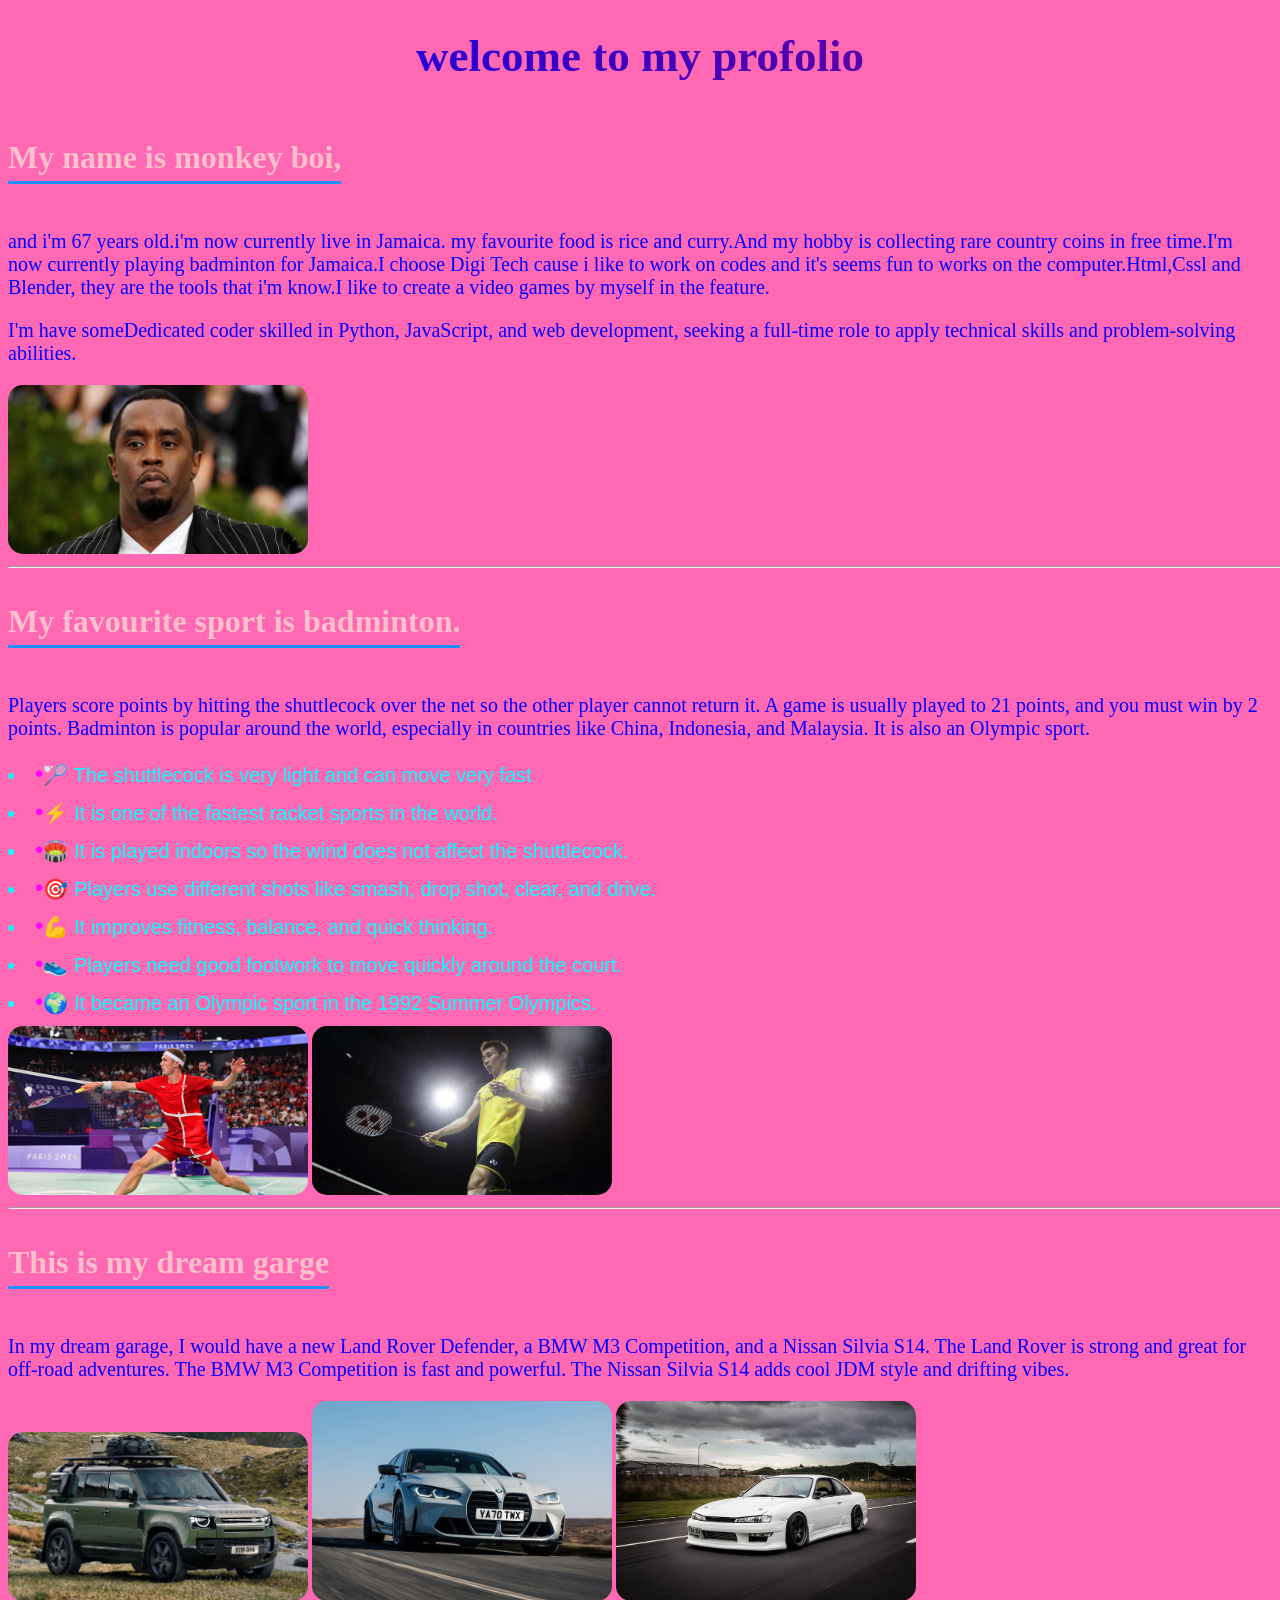
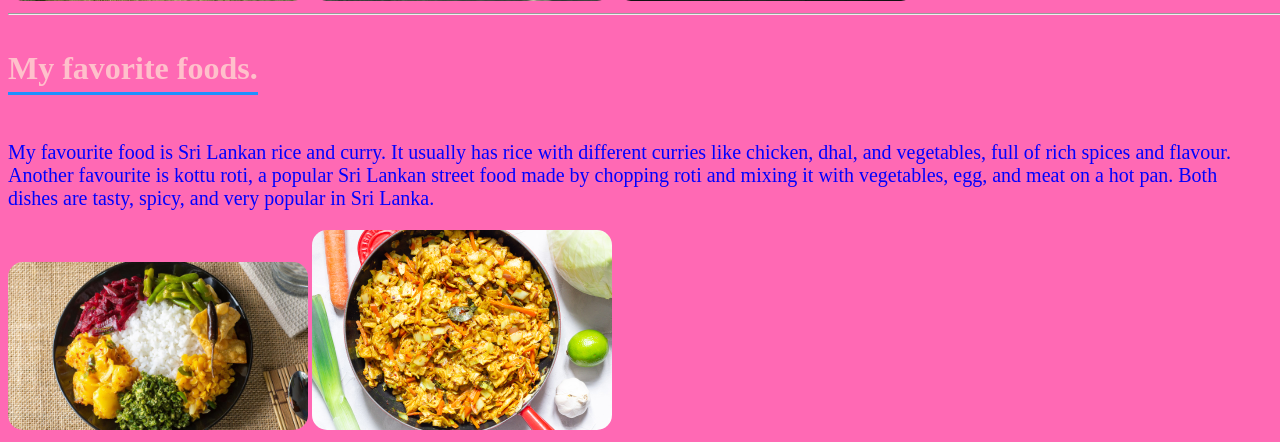
<file: Pages/index.html>
<!DOCTYPE html>
<html lang="en">
<head>
    <meta charset="UTF-8">
    <meta name="viewport" content="width=device-width, initial-scale=1.0">
    <title>Document</title>
    <link rel="stylesheet" href="style.css">
</head>
<body>


    <h1>welcome to my profolio</h1>
<h2>My name is monkey boi,</h2>

<p>and i'm 67 years old.i'm now currently live in Jamaica. my favourite food is rice and curry.And my hobby is collecting rare country coins in free
     time.I'm now currently playing badminton for Jamaica.I choose Digi Tech cause i like to work on codes and it's seems fun to works on
     the computer.Html,Cssl and Blender, they are the tools that i'm know.I like to create a video games by myself in the feature.</p>
<p>I'm have someDedicated coder skilled in Python, JavaScript, and web development, seeking a full-time role to apply technical skills and problem-solving abilities.</p>


     <img src="../Images/diddy.jpg" alt="diddy">

<hr>
    
     <h2>My favourite sport is badminton.</h2>

<p>Players score points by hitting the shuttlecock over the net so the other player cannot return it. A game is usually played to 21 points, and you must win by 2 points.

Badminton is popular around the world, especially in countries like China, Indonesia, and Malaysia. It is also an Olympic sport.</p>




<li>🏸 The shuttlecock is very light and can move very fast</li>

<li>⚡ It is one of the fastest racket sports in the world.</li>

<li>🏟️ It is played indoors so the wind does not affect the shuttlecock.</li>

<li>🎯 Players use different shots like smash, drop shot, clear, and drive.</li>

<li>💪 It improves fitness, balance, and quick thinking.</li>

<li>👟 Players need good footwork to move quickly around the court.</li>

<li>🌍 It became an Olympic sport in the 1992 Summer Olympics.</li>
<img src="../Images/badminton 001.avif" alt="badminton 001" width="500">
<img src="../Images/badminton 002.avif" alt="badminton 002" width="500
">



<hr>



<h2>This is my dream garge </h2>

<p>In my dream garage, I would have a new Land Rover Defender, a BMW M3 Competition,
     and a Nissan Silvia S14. The Land Rover is strong and great for off-road adventures.
      The BMW M3 Competition is fast and powerful. The Nissan Silvia S14 adds cool JDM style 
      and drifting vibes.</p>


<img src="../Images/defender (2).jpg" alt="defender" width="500">

<img src="../Images/bmw m3 com.webp" alt="bmw m3" width="500">

<img src="../Images/nissan s14.jpg" alt="nissan s14" width="500">

<hr>



<h2>My favorite foods.</h2>

<p>My favourite food is Sri Lankan rice and curry. It usually has rice 
    with different curries like chicken, dhal, and vegetables, full of rich 
    spices and flavour. Another favourite is kottu roti, a popular Sri Lankan street food made
     by chopping roti and mixing it with vegetables, egg, and meat on a hot pan. Both dishes are tasty,
      spicy, and very popular in Sri Lanka.</p>
    

<img src="../Images/Sri-Lankan-rice-and-curry-plate-sri-lankan-cuisine-travel.jpg" alt="rice and curry" width="500">
    
<img src="../Images/kottu roti.jpg" alt="kottu roti" width="500">







</body>
</html>
</file>
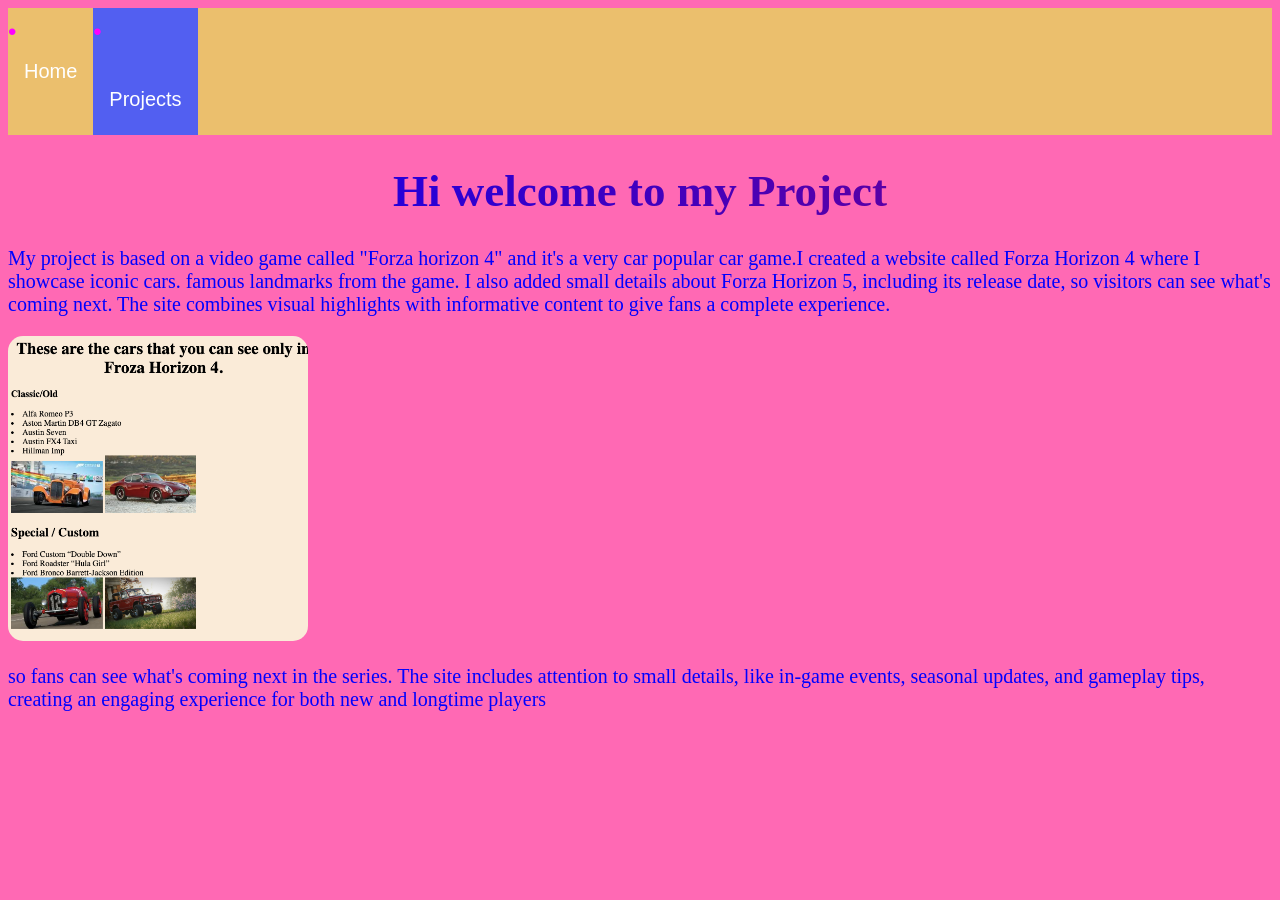
<file: Pages/Projects.html>
<!DOCTYPE html>
<html lang="en">
<head>
    <meta charset="UTF-8">
    <meta name="viewport" content="width=device-width, initial-scale=1.0">
    <title>Document</title>
    <link rel="stylesheet" href="style.css">
</head>
<body>
    <ul>
        
<li> <a href="index.html"> Home </li>
    <div class="active">
    <li> <a href="Projects.html"> Projects</a></li>
    </div>
    </ul>

<h1>Hi welcome to my Project</h1>

<p>My project is based on a video game called "Forza horizon 4" and 
    it's a very car popular car game.I created a website called Forza
     Horizon 4 where I showcase iconic cars. famous landmarks from the game. 
     I also added small details about Forza Horizon 5, including its release date, 
     so visitors can see what's coming next. The site combines visual 
     highlights with informative content to give fans a complete experience.
</p>
<img src="../Images/Screen Shot 2026-03-10 at 12.21.56 PM.png" alt="screen shot 1">
<p>so fans can see what's coming next in the series. The site includes attention to small details, like in-game events, seasonal updates, and gameplay tips, creating an engaging experience for both new and longtime players</p>

</body>
</html>
</file>
<file: Pages/style.css>
h1 {
font-size: 45px;
  text-align: center;
  background: linear-gradient(90deg, blue, purple);
  -webkit-background-clip: text;
  -webkit-text-fill-color: transparent;

}

h2 {

font-size: 32px;
  color:pink;
  text-align: center;
  border-bottom: 3px solid #1e90ff;
  display: inline-block;
  padding-bottom: 5px;
}

p {
  font-size: 20px;
  color:blue
  
}




body {

background-color: hotpink }



li {
  font-size: 20px;
  color: #00ffff; /* glow color */
  font-family: 'Orbitron', sans-serif;
  margin: 10px 0;
 
}




li::before {
  content: '•'; /* bullet */
  color: #ff00ff; /* secondary glow color */
  font-size: 24px;
  
}
img {
  width: 300px; /* adjust size */
  border-radius: 15px; /* rounded corners */
  

}
img:hover {
 
  box-shadow: 
    0 0 20px #00ffff,
    0 0 40px #00ffff,
    0 0 60px #00ffff;
}



hr {

width: 3000px;


}


ul {
  list-style-type: none;
  margin: 0;
  padding: 0;
}

ul {
  list-style-type: none;
  margin: 0;
  padding: 0;
  background-color: #ebbf6d;
  display: flex;
}

ul li a {
  display: block;
  color: rgb(255, 255, 255);
  padding: 14px 16px;
  text-decoration: none;
}

ul li a:hover {
  background-color: #676060;
}
ul {
  position: sticky;
  top: 0;
}
ul div.active {
  background-color: #525ff1;
}
</file>
